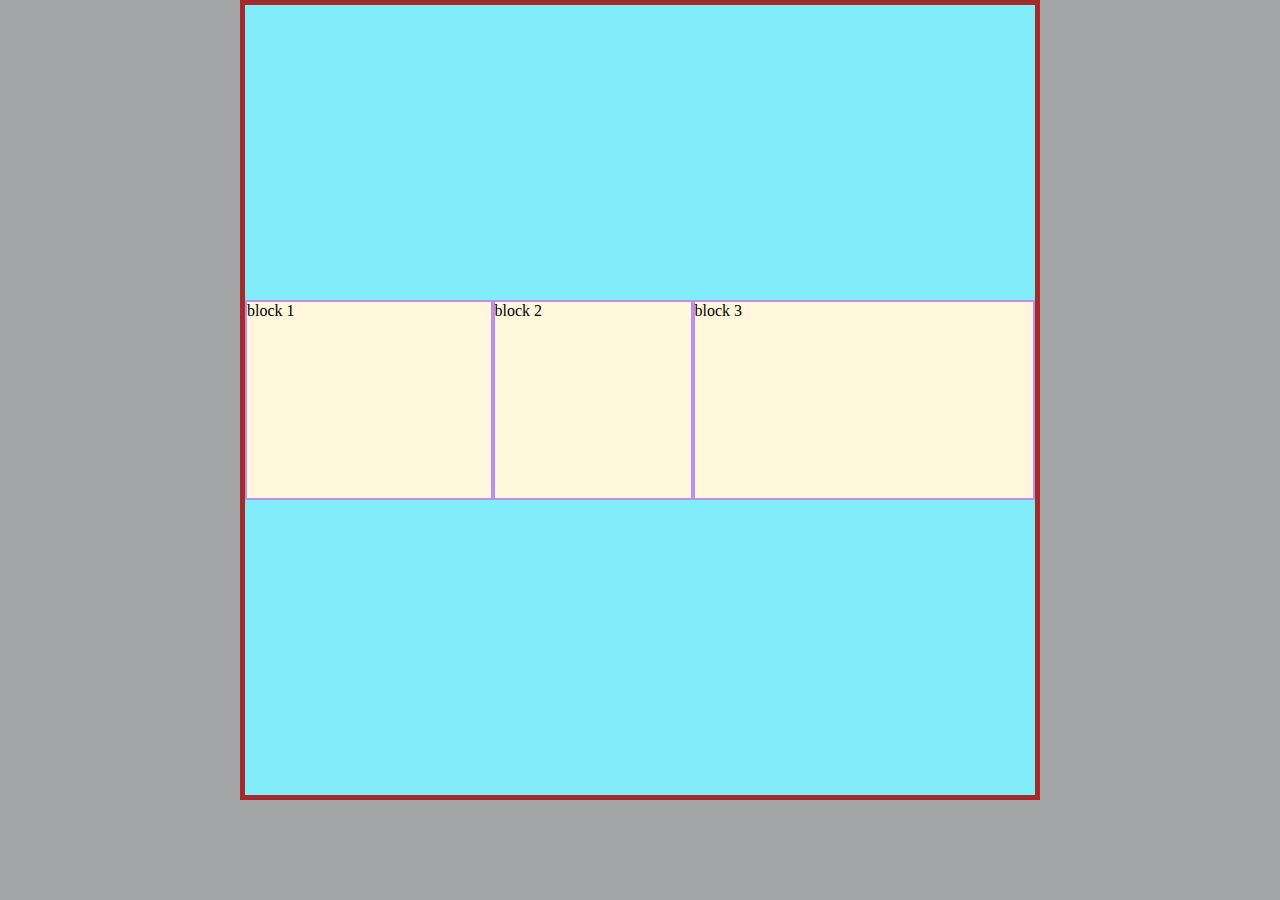
<file: index.html>
<!DOCTYPE html>
<html lang="ru">
<head>
    <meta charset="UTF-8">
    <meta http-equiv="X-UA-Compatible" content="IE=edge">
    <meta name="viewport" content="width=device-width, initial-scale=1.0">
    <title>Пример сайта</title>
    <link rel="stylesheet" href="css/style.css">
</head>
<body>
    <div class="container">
        <div class="block block1">block 1</div>
        <div class="block block2">block 2</div>
        <div class="block block3">block 3</div>
        <!-- <div class="block block4">block 4</div>
        <div class="block block5">block 5</div>
        <div class="block block6">block 6</div>
        <div class="block block7">block 7</div>
        <div class="block block8">block 8</div>
        <div class="block block9">block 9</div> -->
    </div>
</body>
</html>
</file>
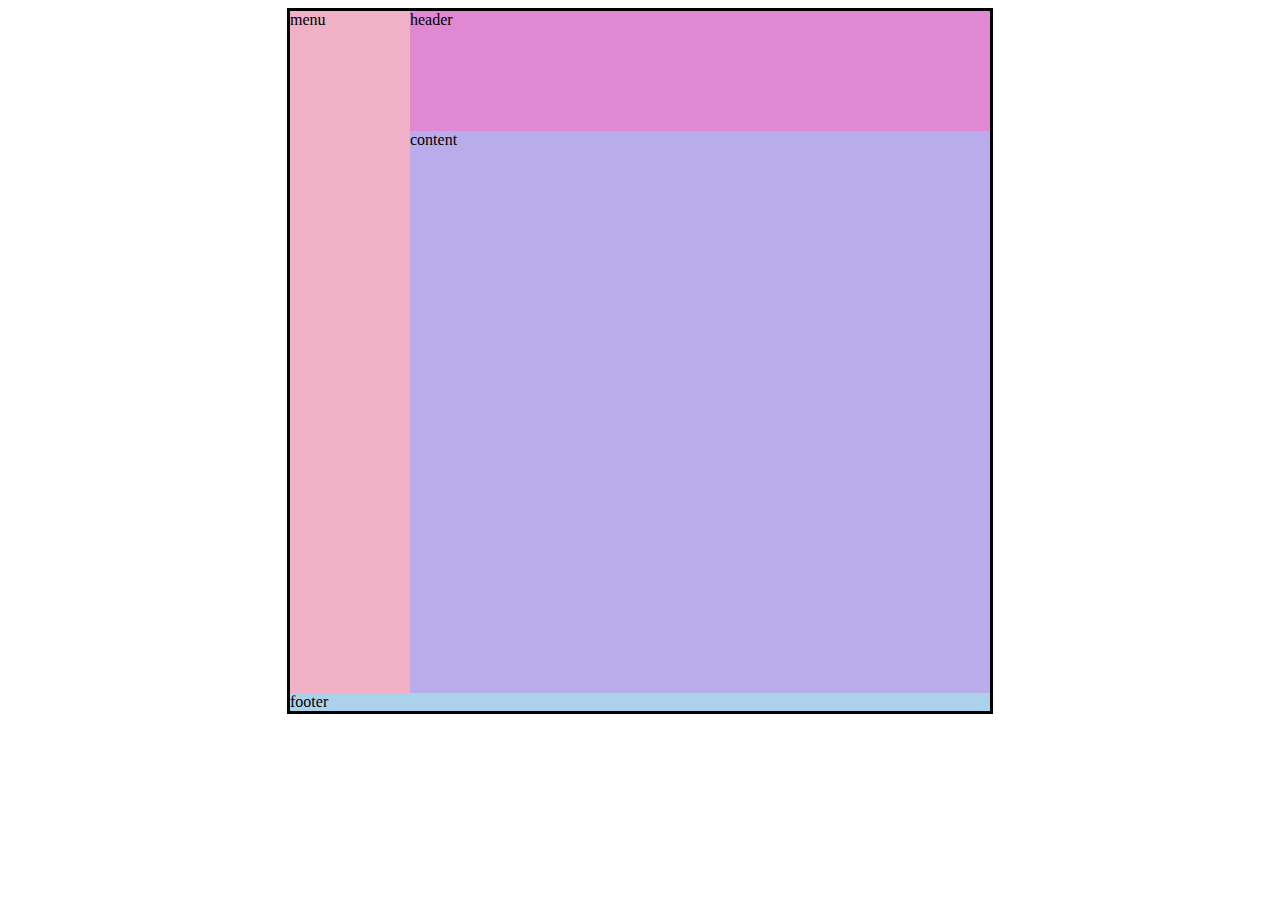
<file: grid.html>
<!DOCTYPE html>
<html lang="ru">
<head>
    <meta charset="UTF-8">
    <meta http-equiv="X-UA-Compatible" content="IE=edge">
    <meta name="viewport" content="width=device-width, initial-scale=1.0">
    <title>Grid</title>
    <link rel="stylesheet" href="css/grid.css">
</head>
<body>
    <div class="container">
        <div class="block1">header</div>
        <div class="block2">menu</div>
        <div class="block3">content</div>
        <div class="block4">footer</div>
    </div>
    
</body>
</html>
</file>
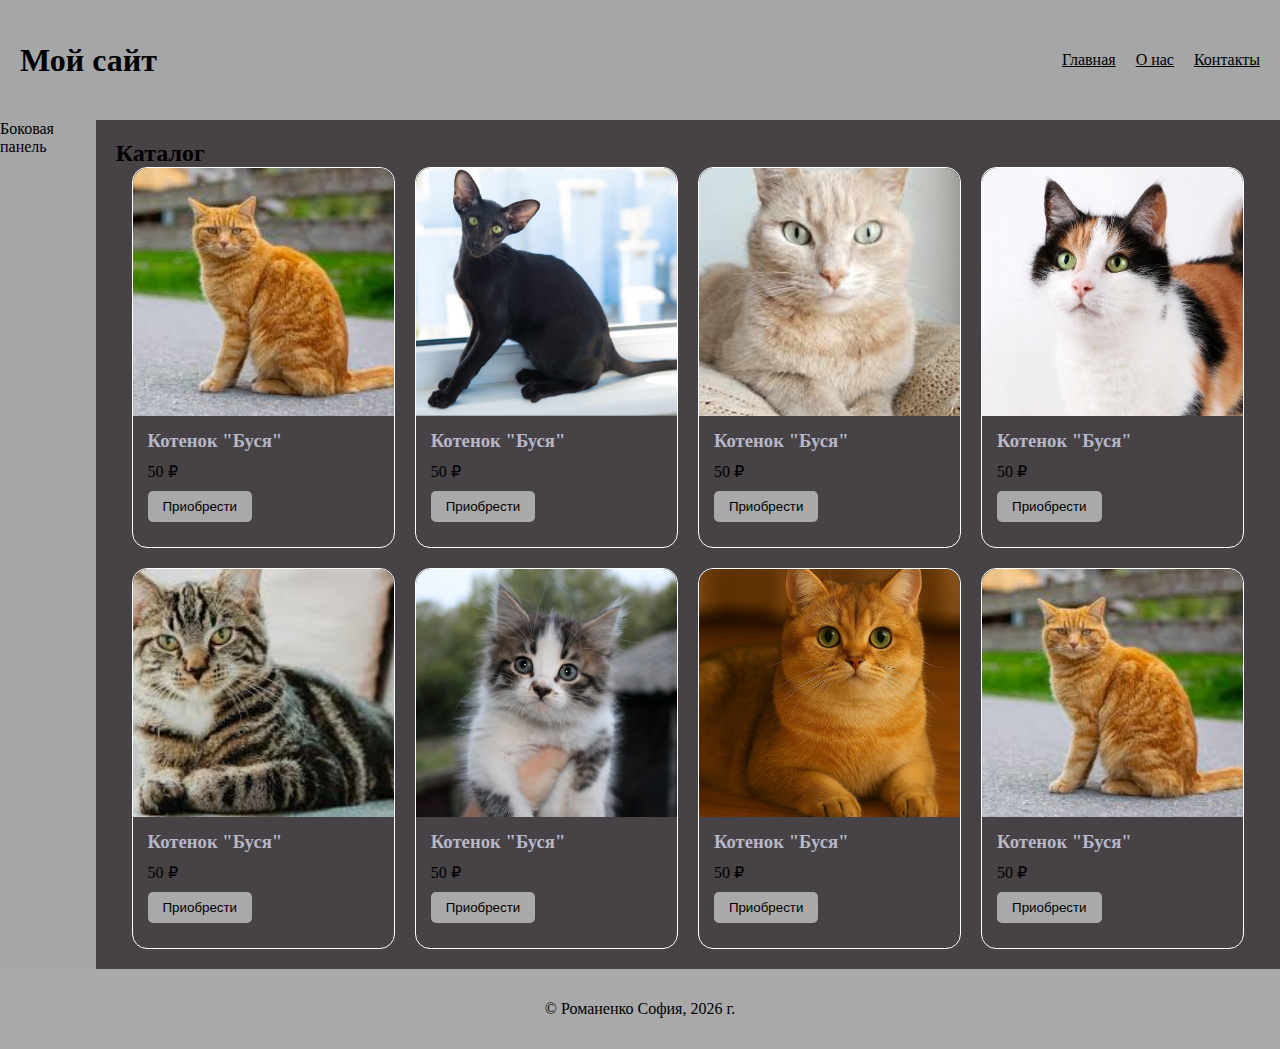
<file: maket.html>
<!DOCTYPE html>
<html lang="ru">
<head>
    <meta charset="UTF-8">
    <meta http-equiv="X-UA-Compatible" content="IE=edge">
    <meta name="viewport" content="width=device-width, initial-scale=1.0">
    <title>Шаблон</title>
    <link rel="stylesheet" href="css/style.css">
</head>
<body>
    <div class="wrapper">
        <header>
            <h1>Мой сайт</h1>
            <nav>
                <ul class="main-menu"> 
                    <li><a href="#">Главная</a></li>
                    <li><a href="#">О нас </a></li>
                    <li><a href="#">Контакты</a></li>
                </ul>
                <button class="drop-menu"><svg xmlns="http://www.w3.org/2000/svg" width="16" height="16" fill="currentColor" class="bi bi-list" viewBox="0 0 16 16">
                    <path fill-rule="evenodd" d="M2.5 12a.5.5 0 0 1 .5-.5h10a.5.5 0 0 1 0 1H3a.5.5 0 0 1-.5-.5m0-4a.5.5 0 0 1 .5-.5h10a.5.5 0 0 1 0 1H3a.5.5 0 0 1-.5-.5m0-4a.5.5 0 0 1 .5-.5h10a.5.5 0 0 1 0 1H3a.5.5 0 0 1-.5-.5"/>
                  </svg></button>
            </nav>
        </header>
        <main>
            <aside>Боковая панель</aside>
            <div class="content">
                <h2> Каталог</h2>
                <div class="catalog">
                    <div class="card">
                        <img src="img/1.jpg" alt="котик 1">
                        <h3>Котенок "Буся"</h3>
                        <p class="card-price">50 &#8381</p>
                        <button>Приобрести</button>
                    </div>
                    <div class="card">
                        <img src="img/2.jpg" alt="котик 1">
                        <h3>Котенок "Буся"</h3>
                        <p class="card-price">50 &#8381</p>
                        <button>Приобрести</button>
                    </div>
                    <div class="card">
                        <img src="img/3.jpg" alt="котик 1">
                        <h3>Котенок "Буся"</h3>
                        <p class="card-price">50 &#8381</p>
                        <button>Приобрести</button>
                    </div>
                    <div class="card">
                        <img src="img/4.jpg" alt="котик 1">
                        <h3>Котенок "Буся"</h3>
                        <p class="card-price">50 &#8381</p>
                        <button>Приобрести</button>
                    </div>
                    <div class="card">
                        <img src="img/5.jpg" alt="котик 1">
                        <h3>Котенок "Буся"</h3>
                        <p class="card-price">50 &#8381</p>
                        <button>Приобрести</button>
                    </div>
                    <div class="card">
                        <img src="img/6.jpg" alt="котик 1">
                        <h3>Котенок "Буся"</h3>
                        <p class="card-price">50 &#8381</p>
                        <button>Приобрести</button>
                    </div>
                    <div class="card">
                        <img src="img/7.jpeg" alt="котик 1">
                        <h3>Котенок "Буся"</h3>
                        <p class="card-price">50 &#8381</p>
                        <button>Приобрести</button>
                    </div>
                    <div class="card">
                        <img src="img/1.jpg" alt="котик 1">
                        <h3>Котенок "Буся"</h3>
                        <p class="card-price">50 &#8381</p>
                        <button>Приобрести</button>
                    </div>         
            </div>
        </main>
        <footer>
            <p>&copy; Романенко София, 2026 г.</p>
        </footer>
    </div>
    
</body>
</html>
</file>
<file: css/style.css>
:root{
    --bg-color:rgb(164, 166, 167);
    --secont-bg-color:darkgrey;
    --text-color:black;
    --second-text-color:rgb(255, 254, 254);
;}

@media(prefers-color-sheme: dark){
    :root{
        --bg-color:rgb(63, 125, 161);
        --secont-bg-color:rgb(233, 188, 188);
        --text-color:rgb(252, 250, 250);
        --second-text-color:rgb(7, 7, 7);
    ;}

}




body {
    background: rgb(164, 166, 167);
}

.container {
    display: flex;
    flex-direction: row;
    justify-content: space-evenly;
    align-items: center;
    /* flex-wrap: wrap; */
    background: rgb(129, 236, 250);
    border: solid brown 5px;
    width: 800px;
    height: 800px;
    margin-left: auto;
    margin-right: auto;
}

.block{
    background: cornsilk;
    border: 2px solid rgb(192, 143, 238);
    width: 200px;
    height: 200px;
}

.block3{
    flex-shrink: 0 ;
    flex-grow: 3;
}

.block4{
    flex-shrink: 4;
}

.block1{
    flex-grow: 1;
}



*{
    margin: 0;
    padding: 0;
    box-sizing: border-box;
}

html,
body{
    height: 100%;
    min-height: 100%;
    color: var(--text-color)
}

.wrapper{
    display: flex;
    flex-direction: column;
    min-height: 100%;
    max-width: 1360px;
    margin: 0 auto;
    background: rgb(70, 66, 69);
}
main{
    flex-grow: 1;
    display: flex;
    flex-direction: row;
}

header{
    min-height: 120px;
    background: rgb(164, 166, 167);
    display: flex;
    flex-direction: row;
    justify-content: space-between;
    align-items: center;
    padding-left: 20px;
    padding-right: 20px;

}

.main-menu{
    display: flex;
    flex-direction: row;
    list-style: none;
    gap: 20px;
}

.main-menu a{
    color: black;
}
.main-menu li{
    flex-shrink: 0;
}

h1{
    flex-shrink: 0; 
}

footer{
    display: flex;
    flex-direction: row;
    justify-content: center;
    align-items: center;
    min-height: 80px;
    background: darkgrey;
    color:black
}

aside{
    background:var(--bg-color);
    width: 250px;
}

.catalog{
    display: flex;
    flex-direction: row;
    flex-wrap: wrap;
    gap: 20px;
    justify-content: center;
}

.card{
    width: 23%;
    border: 1px solid white;
    border-radius: 15px;
    padding-bottom: 15px;
}

.card img {
    width: 100%;
    height: 248px;
    object-fit: cover;
    border-radius: 15px 15px 0 0;
}

.card H3{
    color:rgb(183, 183, 199);
    margin: 10px 15px ;
}

.card-price{
    margin: 0 15px;
}

.card button{
    background: var(--secont-bg-color);
    color: var(--text-color);
    border-radius: 5px;
    border: none;
    padding: 8px 15px;
    margin: 10px 15px;
    cursor:pointer;
    transition:0.3s;
}

.card button:hover,
.card button:focus{
    box-shadow: 0 0 5px rgb(221, 220, 220);
}

.content{
    padding: 20px;
}

.drop-menu{
    background: transparent;
    border: none;
    cursor: pointer;
    display: none;
}

.drop-menu svg{
    fill:aliceblue;
    width: 44px;
    height: 44px;
}

@media(max-width:992px) {
    .card{
        width: 30%;
    }
    
}
@media(max-width:768px){
aside {
    display: none;

}
}

@media(max-width:700px){
    .card{
        width: 46%;
    }
}
@media(max-width:582px){
    .drop-menu{
        display: block;
    }
    .main-menu {
        display: none;
    }
    }

@media(max-width:500px){
    .card img{
        height: 120px;
    }
}
</file>
<file: css/grid.css>
.container{
    display: grid;
    grid-template-columns: 120px 1fr 1fr;
    grid-template-rows: 120px 1fr auto;
    width: 700px;
    height: 700px;
    margin: 0 auto;
    border: 3px solid black;
}

.block1{
    background: rgb(224, 136, 210);
    grid-column-start: 2;
    grid-column-end: 4;
    grid-row-start: 1;
    grid-row-end: 2;
}

.block2{
    background: rgb(240, 176, 197);
    grid-column: 1 / 2;
    grid-row: 1 / 3;
}

.block3{
    background: rgb(184, 172, 235);
    grid-area: 2/2/3/4;
}

.block4{
    background: rgb(172, 210, 235);
    grid-column: 1 / span 3;
    grid-row: 3 / -1;
}
</file>
